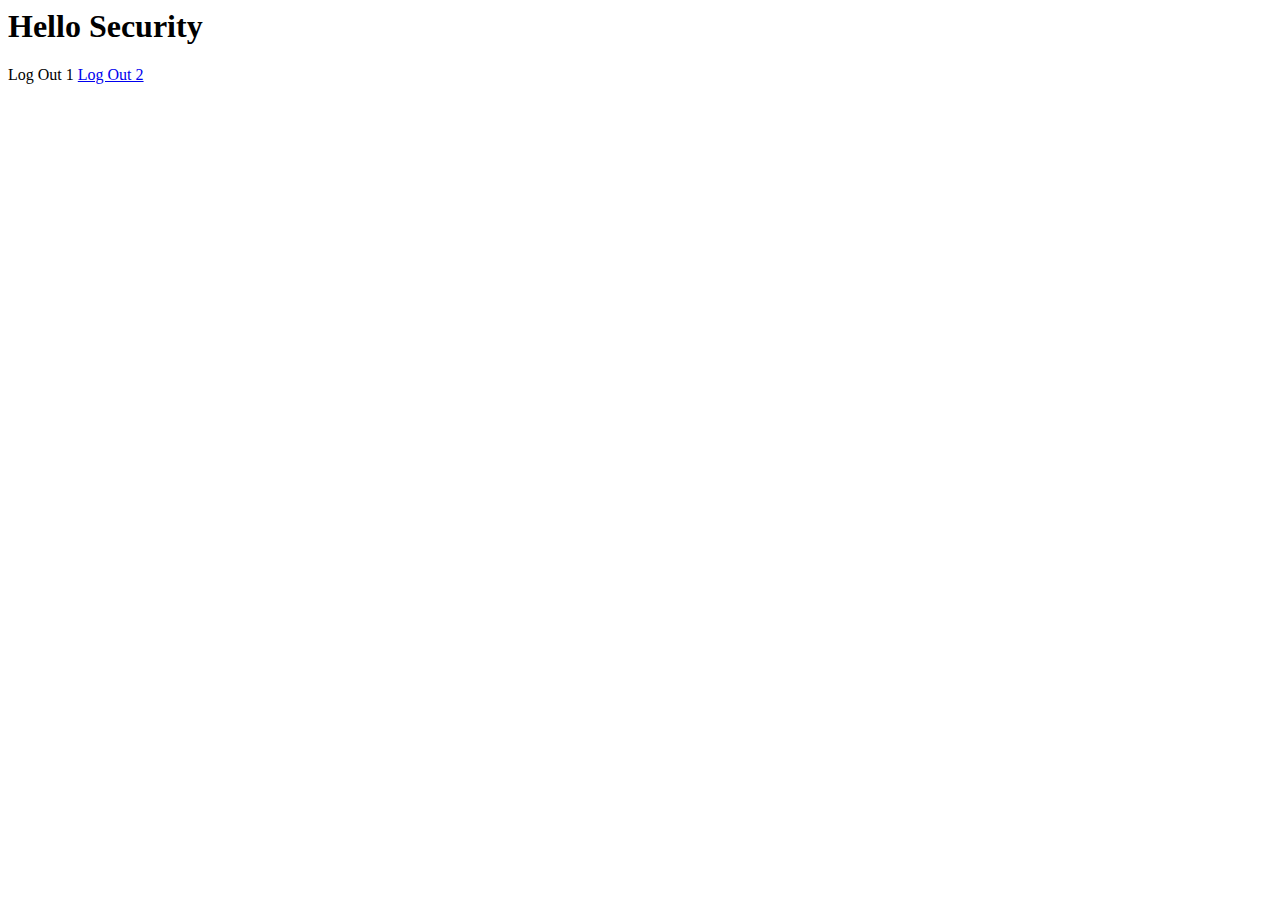
<file: demo3/src/main/resources/templates/index.html>
<html xmlns:th="https://www.thymeleaf.org" lang="zh">
<head>
    <title>Hello Security!</title>
</head>
<body>
<h1>Hello Security</h1>
<a th:href="@{/logout}">Log Out 1</a>
<a href="/logout">Log Out 2</a>
</body>
</html>
</file>
